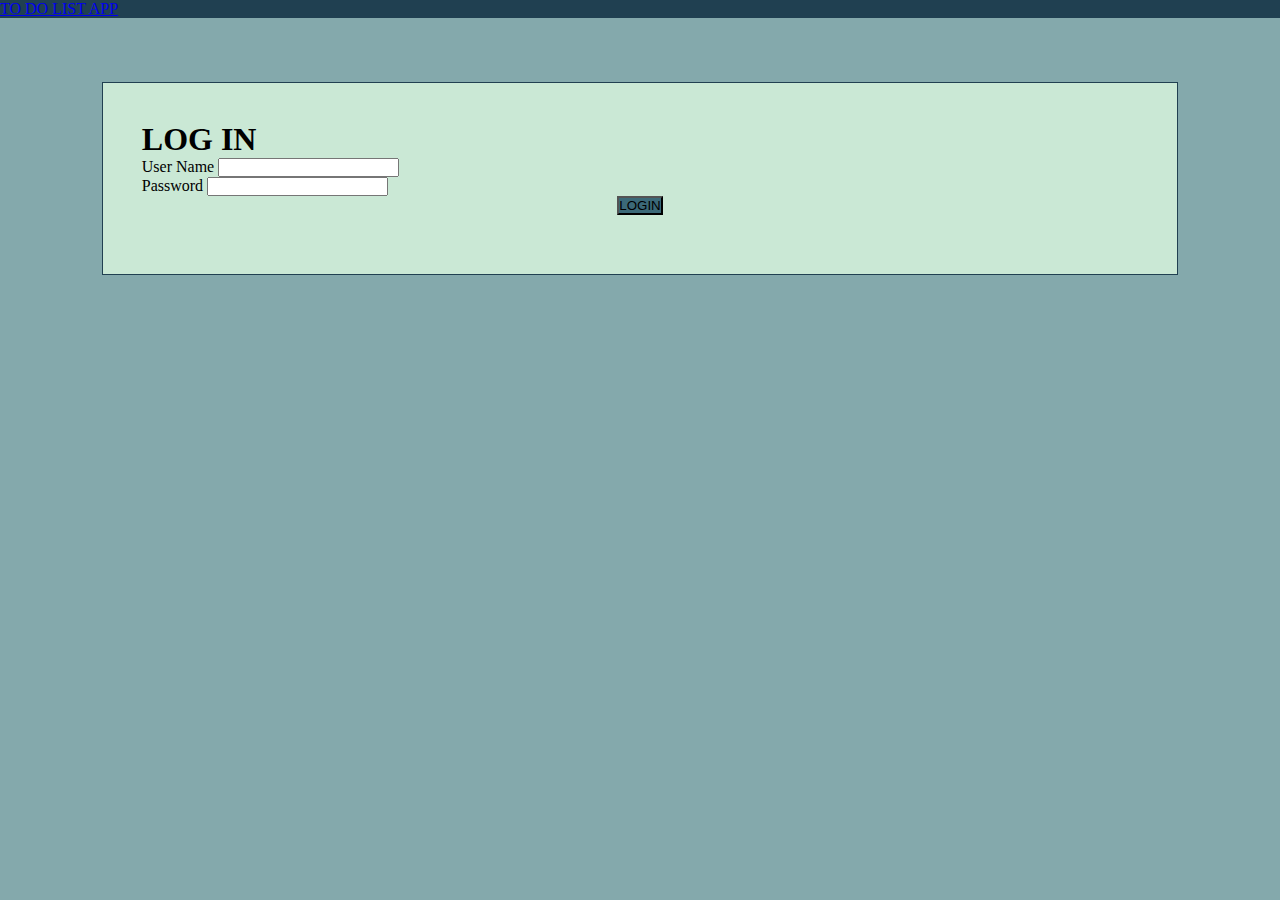
<file: index.html>
<!DOCTYPE html>
<html lang="en">
<head>
    <meta charset="UTF-8">
    <meta name="viewport" content="width=device-width, initial-scale=1.0">
    <title>LOGIN</title>
    
    <!-- Bootstrap 4 CDN -->
    <link rel="stylesheet" href="https://stackpath.bootstrapcdn.com/bootstrap/4.5.0/css/bootstrap.min.css" integrity="sha384-9aIt2nRpC12Uk9gS9baDl411NQApFmC26EwAOH8WgZl5MYYxFfc+NcPb1dKGj7Sk" crossorigin="anonymous">

    <!-- Font Awesome CDN -->
    <link rel="stylesheet" href="https://use.fontawesome.com/releases/v5.13.0/css/all.css" integrity="sha384-Bfad6CLCknfcloXFOyFnlgtENryhrpZCe29RTifKEixXQZ38WheV+i/6YWSzkz3V" crossorigin="anonymous">

    <!-- Custom CSS -->
    <link rel="stylesheet" href="./css/styles.css">
</head>
<body>
    <header>
        <nav class="navbar navbar-expand-lg navbar-dark justify-content-center" style="background-color: #204051;">
            <a class="navbar-brand" href="#">
                <i class="fas fa-tasks"></i>
                TO DO LIST APP
            </a>
          </nav>
    </header>
    <div id="login">
        <div class="heading">
            <h1 class="text-center mb-5">LOG IN</h1>
        </div>
        <form id="loginForm">
            <div class="form-group row">
                <label for="userName" class="col-lg-2 col-md-2 col-sm-2 col-3 col-form-label">User Name</label>
                <input type="text" name="userName" id="userName" class="col-lg-9 col-md-9 col-sm-9 col-9 form-control">
            </div>
            <div class="form-group row">
                <label for="password" class="col-lg-2 col-md-2 col-sm-2 col-3 col-form-label">Password</label>
                <input type="text" name="password" id="password" class="col-lg-9 col-md-9 col-sm-9 col-9 form-control">
            </div>
            <div class="form-group btn-div">
                <button type="button" class="btn text-light" style="background-color: #3b6978;" id="loginButton">LOGIN</button>
            </div>
        </form>
        <div class="text-center" id="errorMessage"></div>
    </div>
    <!-- jQuery and Popper.js CDN for Bootstrap 4 -->
    <script src="https://code.jquery.com/jquery-3.5.1.slim.min.js" integrity="sha384-DfXdz2htPH0lsSSs5nCTpuj/zy4C+OGpamoFVy38MVBnE+IbbVYUew+OrCXaRkfj" crossorigin="anonymous"></script>
    <script src="https://cdn.jsdelivr.net/npm/popper.js@1.16.0/dist/umd/popper.min.js" integrity="sha384-Q6E9RHvbIyZFJoft+2mJbHaEWldlvI9IOYy5n3zV9zzTtmI3UksdQRVvoxMfooAo" crossorigin="anonymous"></script>

    <!-- JavaScript CDN for Bootstrap 4 -->
    <script src="https://stackpath.bootstrapcdn.com/bootstrap/4.5.0/js/bootstrap.min.js" integrity="sha384-OgVRvuATP1z7JjHLkuOU7Xw704+h835Lr+6QL9UvYjZE3Ipu6Tp75j7Bh/kR0JKI" crossorigin="anonymous"></script>

    <!-- jQuery CDN -->
    <script src="https://ajax.googleapis.com/ajax/libs/jquery/3.5.1/jquery.min.js"></script>

    <!-- Custom JavaScript file -->
    <script src="./js/index.js"></script>
</body>
</html>
</file>
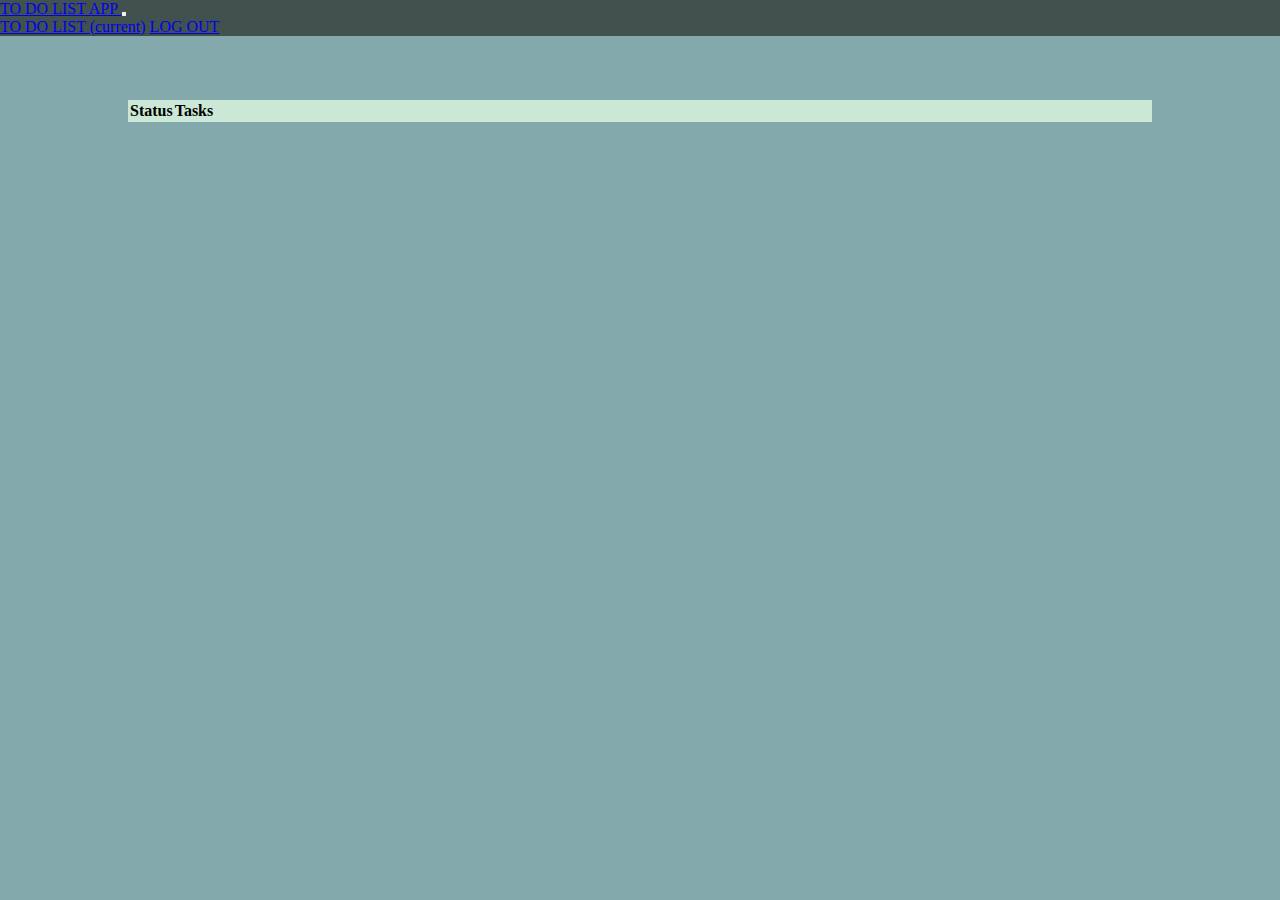
<file: main.html>
<!DOCTYPE html>
<html lang="en">
<head>
    <meta charset="UTF-8">
    <meta name="viewport" content="width=device-width, initial-scale=1.0">
    <title>TO DO LIST</title>

    <!-- Bootstrap CDN -->
    <link rel="stylesheet" href="https://stackpath.bootstrapcdn.com/bootstrap/4.5.0/css/bootstrap.min.css" integrity="sha384-9aIt2nRpC12Uk9gS9baDl411NQApFmC26EwAOH8WgZl5MYYxFfc+NcPb1dKGj7Sk" crossorigin="anonymous">
    <script src="https://code.jquery.com/jquery-3.5.1.slim.min.js" integrity="sha384-DfXdz2htPH0lsSSs5nCTpuj/zy4C+OGpamoFVy38MVBnE+IbbVYUew+OrCXaRkfj" crossorigin="anonymous"></script>
    <script src="https://cdn.jsdelivr.net/npm/popper.js@1.16.0/dist/umd/popper.min.js" integrity="sha384-Q6E9RHvbIyZFJoft+2mJbHaEWldlvI9IOYy5n3zV9zzTtmI3UksdQRVvoxMfooAo" crossorigin="anonymous"></script>
    <script src="https://stackpath.bootstrapcdn.com/bootstrap/4.5.0/js/bootstrap.min.js" integrity="sha384-OgVRvuATP1z7JjHLkuOU7Xw704+h835Lr+6QL9UvYjZE3Ipu6Tp75j7Bh/kR0JKI" crossorigin="anonymous"></script>

    <!-- Font Awesome CDN -->
    <link rel="stylesheet" href="https://use.fontawesome.com/releases/v5.13.0/css/all.css" integrity="sha384-Bfad6CLCknfcloXFOyFnlgtENryhrpZCe29RTifKEixXQZ38WheV+i/6YWSzkz3V" crossorigin="anonymous">

    <!-- jQuery CDN -->
    <script src="https://ajax.googleapis.com/ajax/libs/jquery/3.5.1/jquery.min.js"></script>

    <!-- Custom CSS -->
    <link rel="stylesheet" href="./css/styles.css">
</head>
<body>
    <header>
        <nav class="navbar navbar-expand-lg navbar-dark justify-content-center" style="background-color: #40514e;">
            <a class="navbar-brand" href="#">
                <i class="fas fa-tasks"></i>
                TO DO LIST APP
            </a>
            <button class="navbar-toggler" type="button" data-toggle="collapse" data-target="#navbarNavAltMarkup" aria-controls="navbarNavAltMarkup" aria-expanded="false" aria-label="Toggle navigation">
                <span class="navbar-toggler-icon"></span>
            </button>
            <div class="collapse navbar-collapse" id="navbarNavAltMarkup">
                <div class="navbar-nav justify-content-end" style="width: 100%;">
                    <a class="nav-item nav-link active" href="#">TO DO LIST <span class="sr-only">(current)</span></a>
                    <a class="nav-item nav-link" href="./index.html" id="log-out">LOG OUT</a>
                </div>
            </div>
          </nav>
    </header>
    <div id="to-do">
        <table class="table table-sm">
            <colgroup>
                <col span="1" style="width: fit-content;"> 
            </colgroup>
            <thead class="thead-dark">
                <th scope="col">Status</th>
                <th scope="col">Tasks</th>
            </thead>
            <tbody></tbody>
        </table>
    </div>
    <script src="./js/main.js"></script>
</body>
</html>
</file>
<file: css/styles.css>
* {
    margin: 0;
    padding: 0;
}

body {
    background-color: #84a9ac;
}

.textbox-error {
    border: 2px solid red;
}

#login {
    margin: 5% 8% 0;
    border: 1px solid #204051;
    padding: 3%;
    background-color: #cae8d5;
}

#to-do {
    margin: 5% 10% 2%;
    background-color: #cae8d5;
}

#errorMessage {
    margin: 2%;
}

.btn-div {
    display: flex;
    align-items: center;
    justify-content: center;
}

.completed-task {
    background-color: #3b6978;
}
</file>
